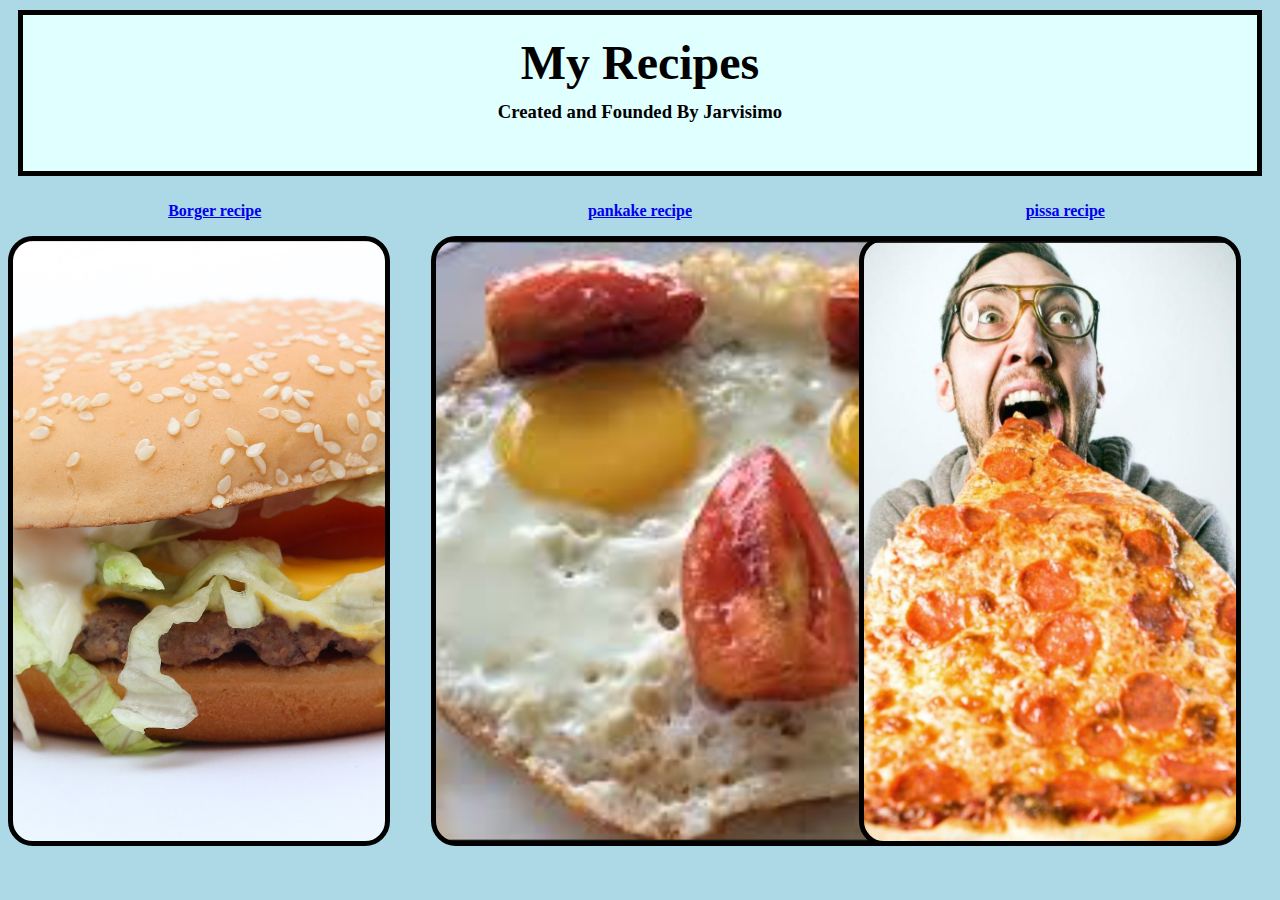
<file: index.html>
<!DOCTYPE html>
<html lang="en">
<head>
    <meta charset="UTF-8">
    <meta http-equiv="X-UA-Compatible" content="IE=edge">
    <meta name="viewport" content="width=device-width, initial-scale=1.0">
    <title>MY EPIC PHUP RECIPIES</title>
    <link rel="stylesheet" href="style.css">
</head>
<body>
    <div class="header">
     <h1 class="top">My Recipes</h1>
     <h3>Created and Founded By Jarvisimo</h3>
    </div>

    <div class = "Recipes"> 

       <a class = "columbs" href="borger.html">
        <p>Borger recipe</p>
        <div id="borger"></div>
       </a>

       <a class = "columbs" href="pankake.html">
        <p>pankake recipe</p>
        <div id="pankake"></div>
       </a>

       <a class = "columbs" href="pissa.html">
        <p>pissa recipe</p>
        <div id="pissa"></div>
       </a>

    </div>
</body>
</html>
</file>
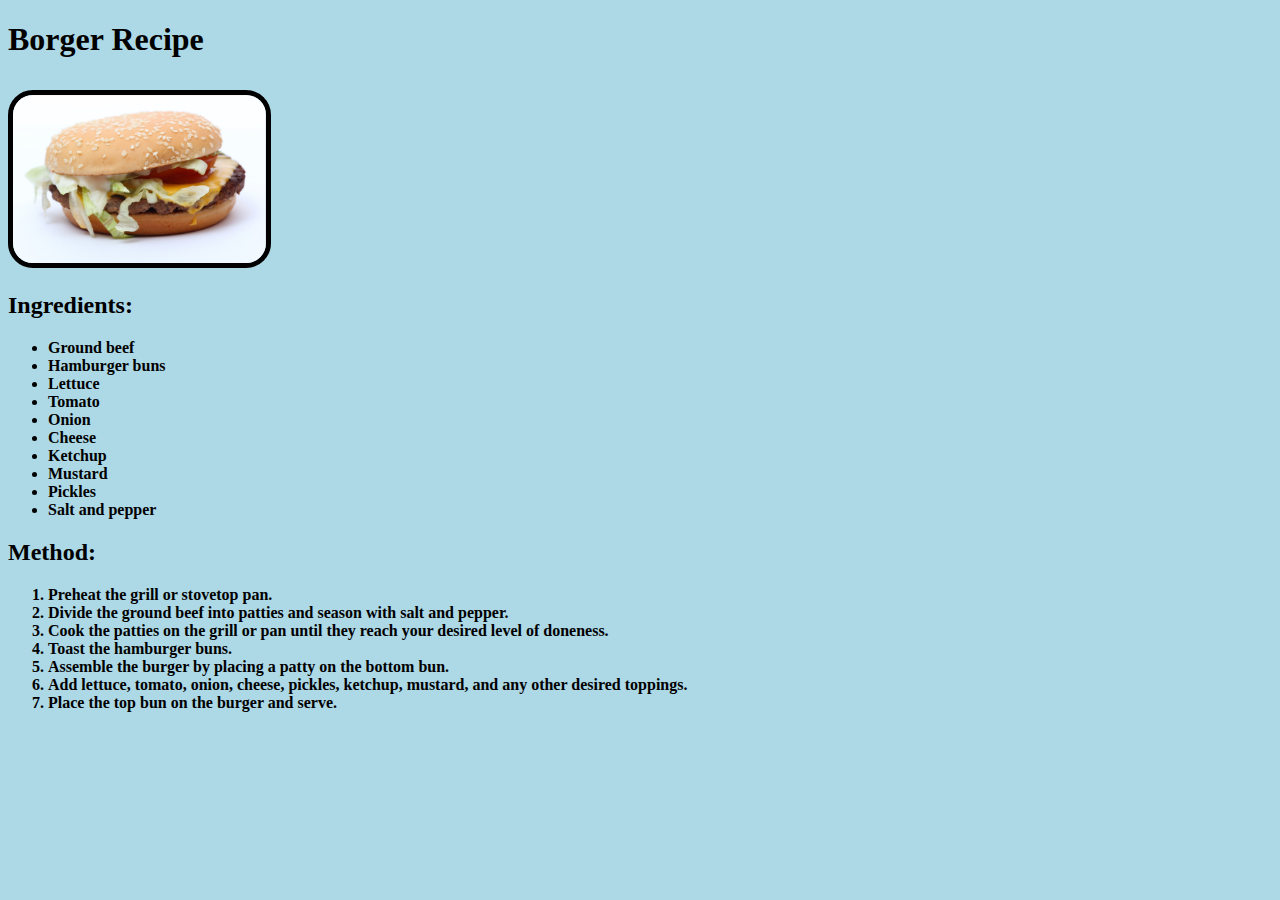
<file: borger.html>
<!DOCTYPE html>
<html lang="en">
        <head>
            <meta charset="UTF-8">
            <meta http-equiv="X-UA-Compatible" content="IE=edge">
            <meta name="viewport" content="width=device-width, initial-scale=1.0">
            <link rel="stylesheet" href="style.css">    
            <title>bOrGER</title>
        </head>
  <body>
    <h1>Borger Recipe</h1>
    <img class = "Food" src="borger.jpg" alt="borger">
    <h2>Ingredients:</h2>
    <ul>
            <li>Ground beef</li>
            <li>Hamburger buns</li>
            <li>Lettuce</li>
            <li>Tomato</li>
            <li>Onion</li>
            <li>Cheese</li>
            <li>Ketchup</li>
            <li>Mustard</li>
            <li>Pickles</li>
            <li>Salt and pepper</li>
          </ul>
          
          <h2>Method:</h2>
          <ol>
            <li>Preheat the grill or stovetop pan.</li>
            <li>Divide the ground beef into patties and season with salt and pepper.</li>
            <li>Cook the patties on the grill or pan until they reach your desired level of doneness.</li>
            <li>Toast the hamburger buns.</li>
            <li>Assemble the burger by placing a patty on the bottom bun.</li>
            <li>Add lettuce, tomato, onion, cheese, pickles, ketchup, mustard, and any other desired toppings.</li>
            <li>Place the top bun on the burger and serve.</li>
          </ol>
  </body>
</html>
</file>
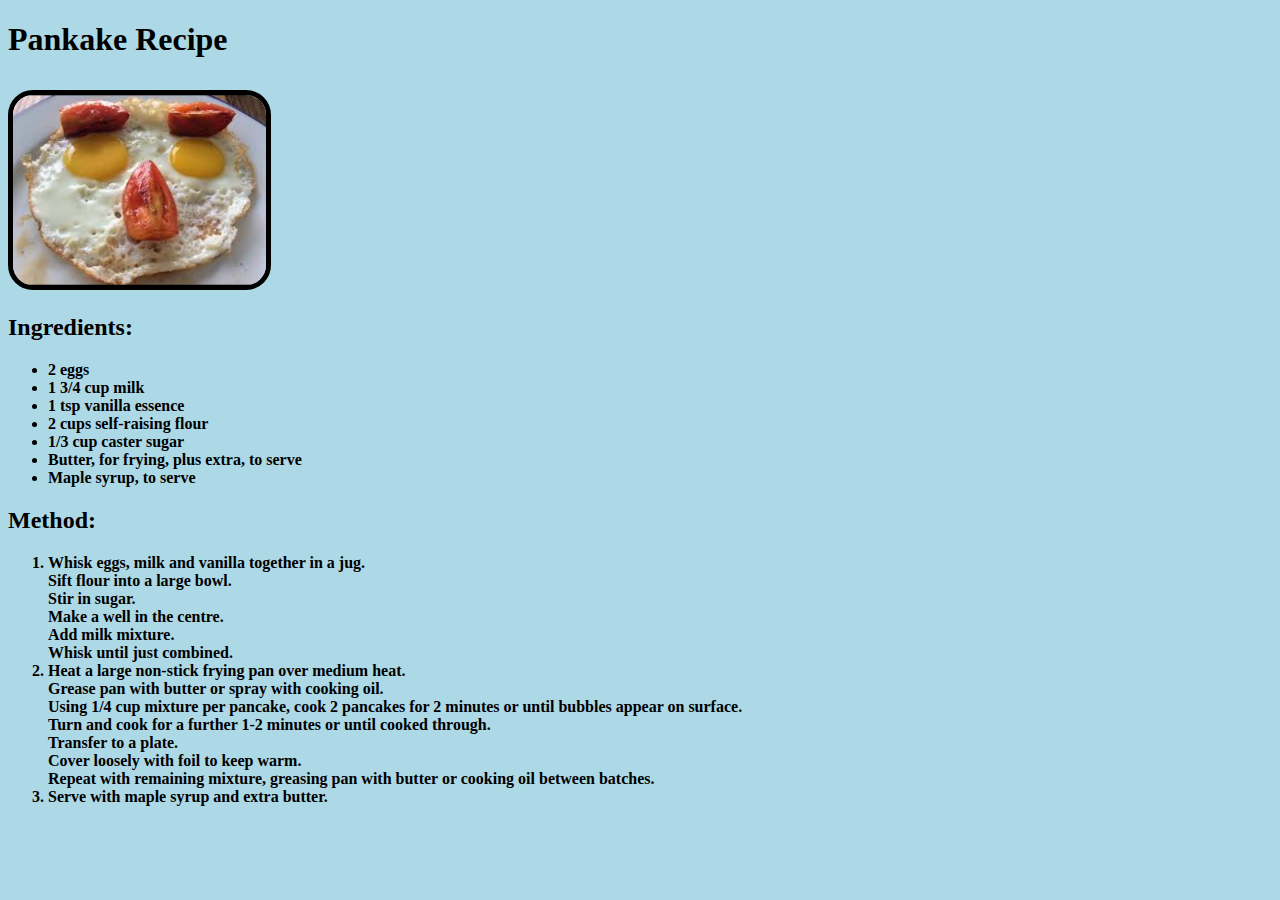
<file: pankake.html>
<!DOCTYPE html>
<html lang="en">
        <head>
            <meta charset="UTF-8">
            <meta http-equiv="X-UA-Compatible" content="IE=edge">
            <meta name="viewport" content="width=device-width, initial-scale=1.0">
            <link rel="stylesheet" href="style.css">    
            <title>PankAKe</title>
        </head>
  <body>
    <h1>Pankake Recipe</h1>
    <img class = "Food" src="pankake.jpg" alt="Pankake">
    <h2>Ingredients:</h2>
          <ul>
            <li>2 eggs</li>
            <li>1 3/4 cup milk</li>
            <li>1 tsp vanilla essence </li>      
            <li> 2 cups self-raising flour </li>       
            <li> 1/3 cup caster sugar  </li>
            <li> Butter, for frying, plus extra, to serve  </li>         
            <li> Maple syrup, to serve</li>
          </ul>
          
          <h2>Method:</h2>
          <ol>
           <li>Whisk eggs, milk and vanilla together in a jug.<br>
               Sift flour into a large bowl. <br>
               Stir in sugar.<br>
               Make a well in the centre. <br>
               Add milk mixture.<br>
               Whisk until just combined.</li>

            <li>Heat a large non-stick frying pan over medium heat. <br>
              Grease pan with butter or spray with cooking oil. <br>
              Using 1/4 cup mixture per pancake, cook 2 pancakes for 2 minutes or until bubbles appear on surface. <br>
              Turn and cook for a further 1-2 minutes or until cooked through. <br>
              Transfer to a plate. <br>
              Cover loosely with foil to keep warm. <br>
              Repeat with remaining mixture, greasing pan with butter or cooking oil between batches.</li>
              
            <li>Serve with maple syrup and extra butter.</li>
          </ol>
  </body>
</html>
</file>
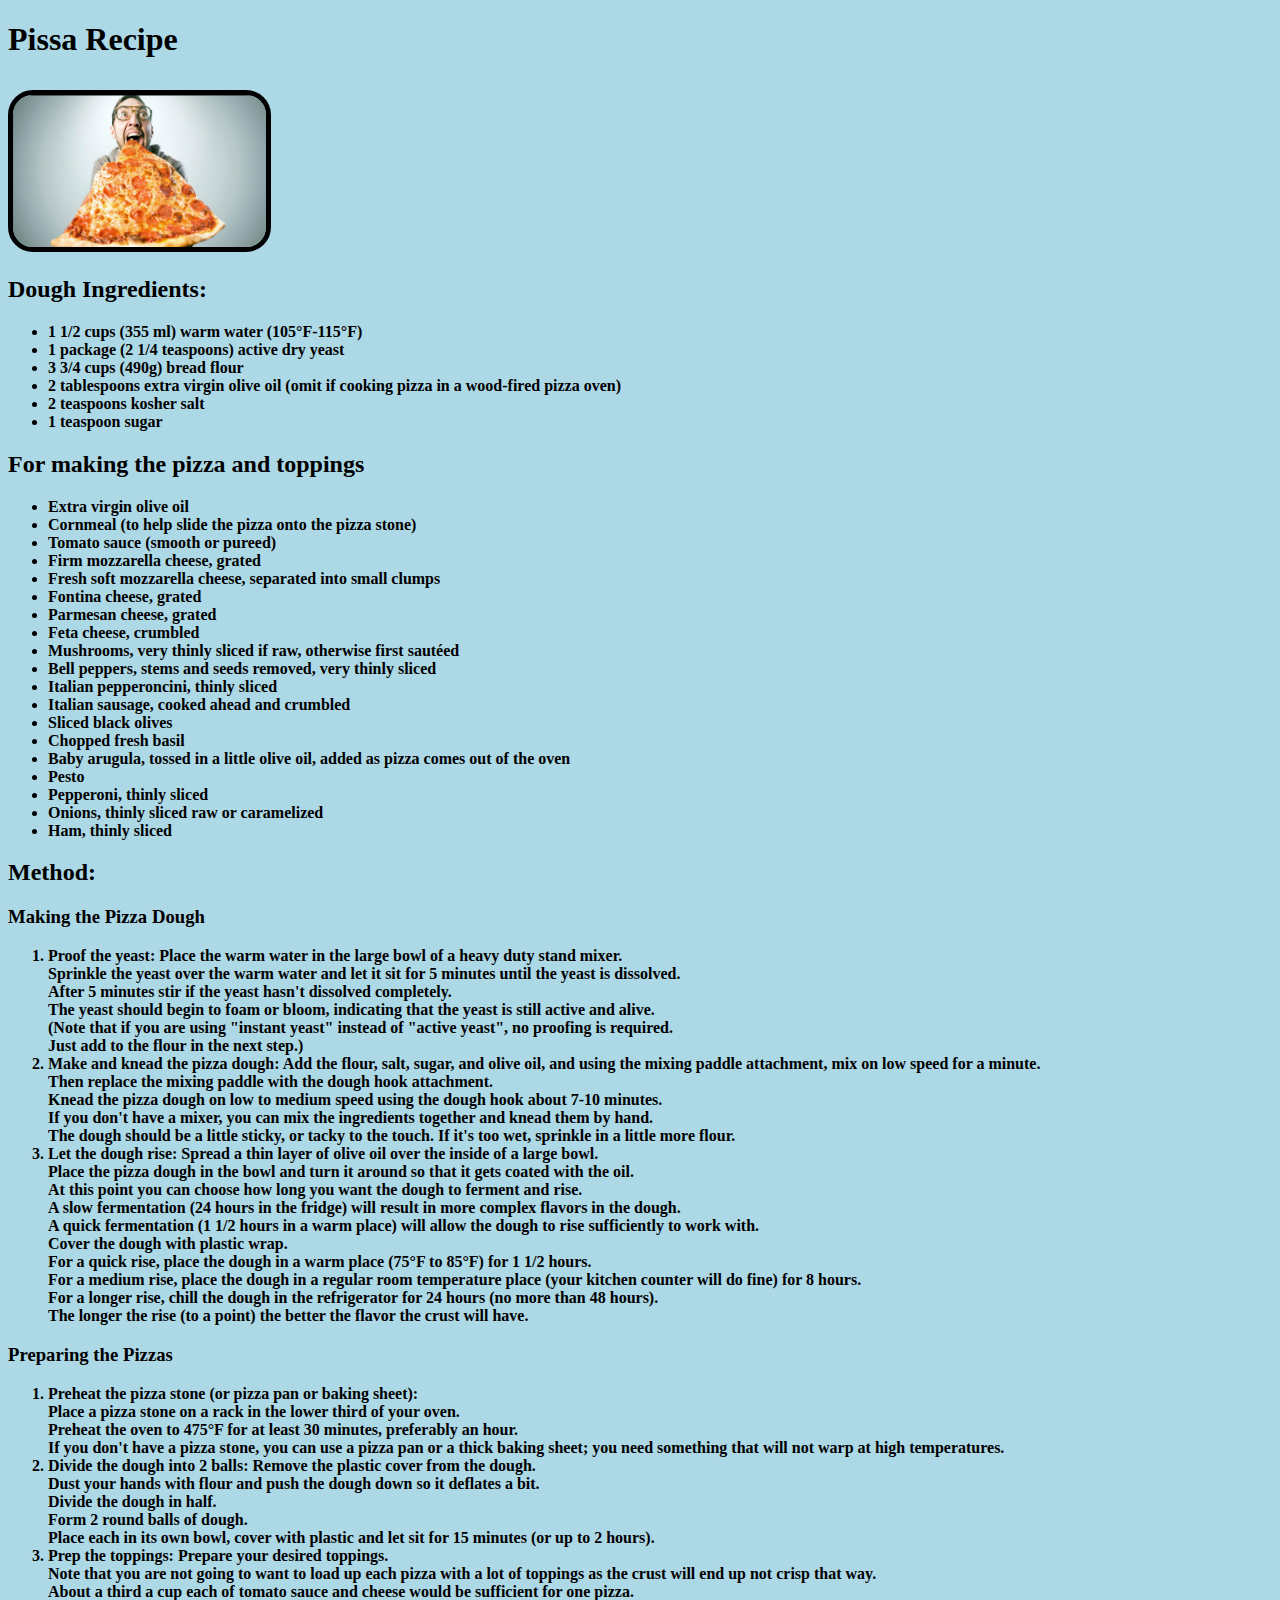
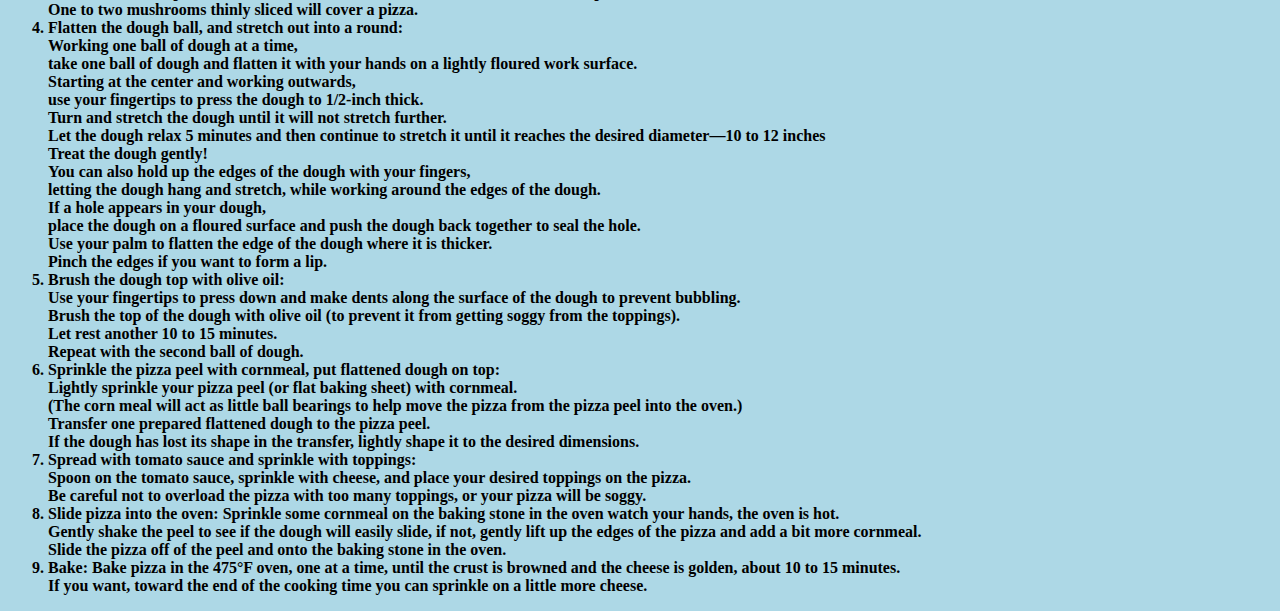
<file: pissa.html>
<!DOCTYPE html>
<html lang="en">
        <head>
            <meta charset="UTF-8">
            <meta http-equiv="X-UA-Compatible" content="IE=edge">
            <meta name="viewport" content="width=device-width, initial-scale=1.0">
            <link rel="stylesheet" href="style.css">    
            <title>PIssA</title>
        </head>
  <body>
    <h1>Pissa Recipe</h1>
    <img class = "Food" src="pissa.jpg" alt="pissa">
    <h2>Dough Ingredients:</h2>
    <ul>
           <li>1 1/2 cups (355 ml) warm water (105°F-115°F)</li>
           <li>1 package (2 1/4 teaspoons) active dry yeast</li>
           <li>3 3/4 cups (490g) bread flour</li>
           <li>2 tablespoons extra virgin olive oil (omit if cooking pizza in a wood-fired pizza oven)</li>
           <li>2 teaspoons kosher salt</li>
           <li>1 teaspoon sugar</li>
          </ul>
          <h2>For making the pizza and toppings</h2>
    <ul>     
           <li>Extra virgin olive oil</li>
           <li>Cornmeal (to help slide the pizza onto the pizza stone)</li>
           <li>Tomato sauce (smooth or pureed)</li>
           <li>Firm mozzarella cheese, grated</li>
           <li>Fresh soft mozzarella cheese, separated into small clumps</li>
           <li>Fontina cheese, grated</li>
           <li>Parmesan cheese, grated</li>
           <li>Feta cheese, crumbled</li>
           <li>Mushrooms, very thinly sliced if raw, otherwise first sautéed</li>
           <li>Bell peppers, stems and seeds removed, very thinly sliced</li>
           <li>Italian pepperoncini, thinly sliced</li>
           <li>Italian sausage, cooked ahead and crumbled</li>
           <li>Sliced black olives</li>
           <li>Chopped fresh basil</li>
           <li>Baby arugula, tossed in a little olive oil, added as pizza comes out of the oven</li>
           <li>Pesto</li>
           <li>Pepperoni, thinly sliced</li>
           <li>Onions, thinly sliced raw or caramelized</li>
           <li>Ham, thinly sliced</li>
          </ul> 
          <h2>Method:</h2>
          <h3>Making the Pizza Dough</h3>
          <ol>
            <li>Proof the yeast:
              Place the warm water in the large bowl of a heavy duty stand mixer.<br> 
              Sprinkle the yeast over the warm water and let it sit for 5 minutes until the yeast is dissolved.<br> 
              After 5 minutes stir if the yeast hasn't dissolved completely. <br> 
              The yeast should begin to foam or bloom, indicating that the yeast is still active and alive.<br> 
              (Note that if you are using "instant yeast" instead of "active yeast", no proofing is required. <br> 
              Just add to the flour in the next step.)</li>
            <li>Make and knead the pizza dough:
              Add the flour, salt, sugar, and olive oil, and using the mixing paddle attachment, mix on low speed for a minute.<br> 
              Then replace the mixing paddle with the dough hook attachment.<br> 
              Knead the pizza dough on low to medium speed using the dough hook about 7-10 minutes.<br> 
              If you don't have a mixer, you can mix the ingredients together and knead them by hand.<br> 
              The dough should be a little sticky, or tacky to the touch. If it's too wet, sprinkle in a little more flour.</li>
            <li>Let the dough rise:
              Spread a thin layer of olive oil over the inside of a large bowl.<br>
              Place the pizza dough in the bowl and turn it around so that it gets coated with the oil.<br>
              At this point you can choose how long you want the dough to ferment and rise.<br>
              A slow fermentation (24 hours in the fridge) will result in more complex flavors in the dough.<br>
              A quick fermentation (1 1/2 hours in a warm place) will allow the dough to rise sufficiently to work with.<br>
              Cover the dough with plastic wrap.<br>
              For a quick rise, place the dough in a warm place (75°F to 85°F) for 1 1/2 hours.<br>
              For a medium rise, place the dough in a regular room temperature place (your kitchen counter will do fine) for 8 hours.<br> 
              For a longer rise, chill the dough in the refrigerator for 24 hours (no more than 48 hours).<br>
              The longer the rise (to a point) the better the flavor the crust will have.</li>    
              
          </ol>
             <h3>Preparing the Pizzas</h3>  
          <ol>  
              <li>Preheat the pizza stone (or pizza pan or baking sheet): <br>
                Place a pizza stone on a rack in the lower third of your oven. <br>
                Preheat the oven to 475°F for at least 30 minutes, preferably an hour. <br>
                If you don't have a pizza stone, you can use a pizza pan or a thick baking sheet; you need something that will not warp at high temperatures.</li>  
              <li>Divide the dough into 2 balls:
                Remove the plastic cover from the dough.<br>
                Dust your hands with flour and push the dough down so it deflates a bit. <br>
                Divide the dough in half.<br>
                Form 2 round balls of dough.<br>
                Place each in its own bowl, cover with plastic and let sit for 15 minutes (or up to 2 hours).</li> 
              <li>Prep the toppings:
                Prepare your desired toppings.<br>
                Note that you are not going to want to load up each pizza with a lot of toppings as the crust will end up not crisp that way.<br>
                About a third a cup each of tomato sauce and cheese would be sufficient for one pizza. <br>
                One to two mushrooms thinly sliced will cover a pizza.</li> 
              <li>Flatten the dough ball, and stretch out into a round:<br>
                Working one ball of dough at a time, <br>
                take one ball of dough and flatten it with your hands on a lightly floured work surface.<br>
                Starting at the center and working outwards, <br>
                use your fingertips to press the dough to 1/2-inch thick. <br>
                Turn and stretch the dough until it will not stretch further.<br>
                Let the dough relax 5 minutes and then continue to stretch it until it reaches the desired diameter—10 to 12 inches<br>
                Treat the dough gently!<br>
                You can also hold up the edges of the dough with your fingers, <br>
                letting the dough hang and stretch, while working around the edges of the dough.<br>
                If a hole appears in your dough, <br>
                place the dough on a floured surface and push the dough back together to seal the hole.<br>
                Use your palm to flatten the edge of the dough where it is thicker. <br>
                Pinch the edges if you want to form a lip.</li> 
              <li>Brush the dough top with olive oil:<br>
                Use your fingertips to press down and make dents along the surface of the dough to prevent bubbling. <br>
                Brush the top of the dough with olive oil (to prevent it from getting soggy from the toppings).<br>
                Let rest another 10 to 15 minutes.<br>
                Repeat with the second ball of dough.</li> 
              <li>Sprinkle the pizza peel with cornmeal, put flattened dough on top:<br>
                Lightly sprinkle your pizza peel (or flat baking sheet) with cornmeal.<br>
                (The corn meal will act as little ball bearings to help move the pizza from the pizza peel into the oven.)<br>
                Transfer one prepared flattened dough to the pizza peel.<br>
                If the dough has lost its shape in the transfer, lightly shape it to the desired dimensions.</li>
              <li>Spread with tomato sauce and sprinkle with toppings:<br>
                Spoon on the tomato sauce, sprinkle with cheese, and place your desired toppings on the pizza.<br>
                Be careful not to overload the pizza with too many toppings, or your pizza will be soggy.</li> 
              <li>Slide pizza into the oven:
                Sprinkle some cornmeal on the baking stone in the oven watch your hands, the oven is hot.<br>
                Gently shake the peel to see if the dough will easily slide, if not, gently lift up the edges of the pizza and add a bit more cornmeal.<br>
                Slide the pizza off of the peel and onto the baking stone in the oven.</li> 
              <li>Bake:
                Bake pizza in the 475°F oven, one at a time, until the crust is browned and the cheese is golden, about 10 to 15 minutes. <br>
                If you want, toward the end of the cooking time you can sprinkle on a little more cheese.</li> 
          </ol> 
  </body>
</html>
</file>
<file: style.css>
body {
    font-family: 'Rajdani', 'Times New Roman', Times, serif;
    font-weight: 600;
    background-color: lightblue;
}

.header {
    border: 5px solid black;
    text-align: center;
    margin: 10px;
    padding: 30px;
    background-color: lightcyan;
}

.top {
    scale: 1.5;
    margin: 0px;
}

#borger {
    background-image: url("borger.jpg");
    background-size: cover;
    height: 600px;
    background-position: center;
}

#pankake {
    background-image: url("pankake.jpg");
    background-size: cover;
    height: 600px;
    width: 600px;
    background-position: center;
}

#pissa {
    background-image: url("pissa.jpg");
    background-size: cover;
    height: 600px;
    background-position: center;
}

.Recipes {
    margin-top: 10px;
    display: flex;
    justify-content: center;
    gap: 10px;
}

.columbs {
    width: 33%;
    text-align: center;
}

.columbs div {
    margin-top: 10px;
    width: 90%;
    border-radius: 25px;
    border: 5px solid black;
}

.columbs img:hover {
   transform: scale(1.5);
   transition: 0.3s;
   cursor: pointer;
}

.columbs p:hover {
    font-weight: 900;
}

.Food {
   width: 20%;
   height: 20%;
   margin-top: 10px;
   border-radius: 25px;
   border: 5px solid black;
}
</file>
